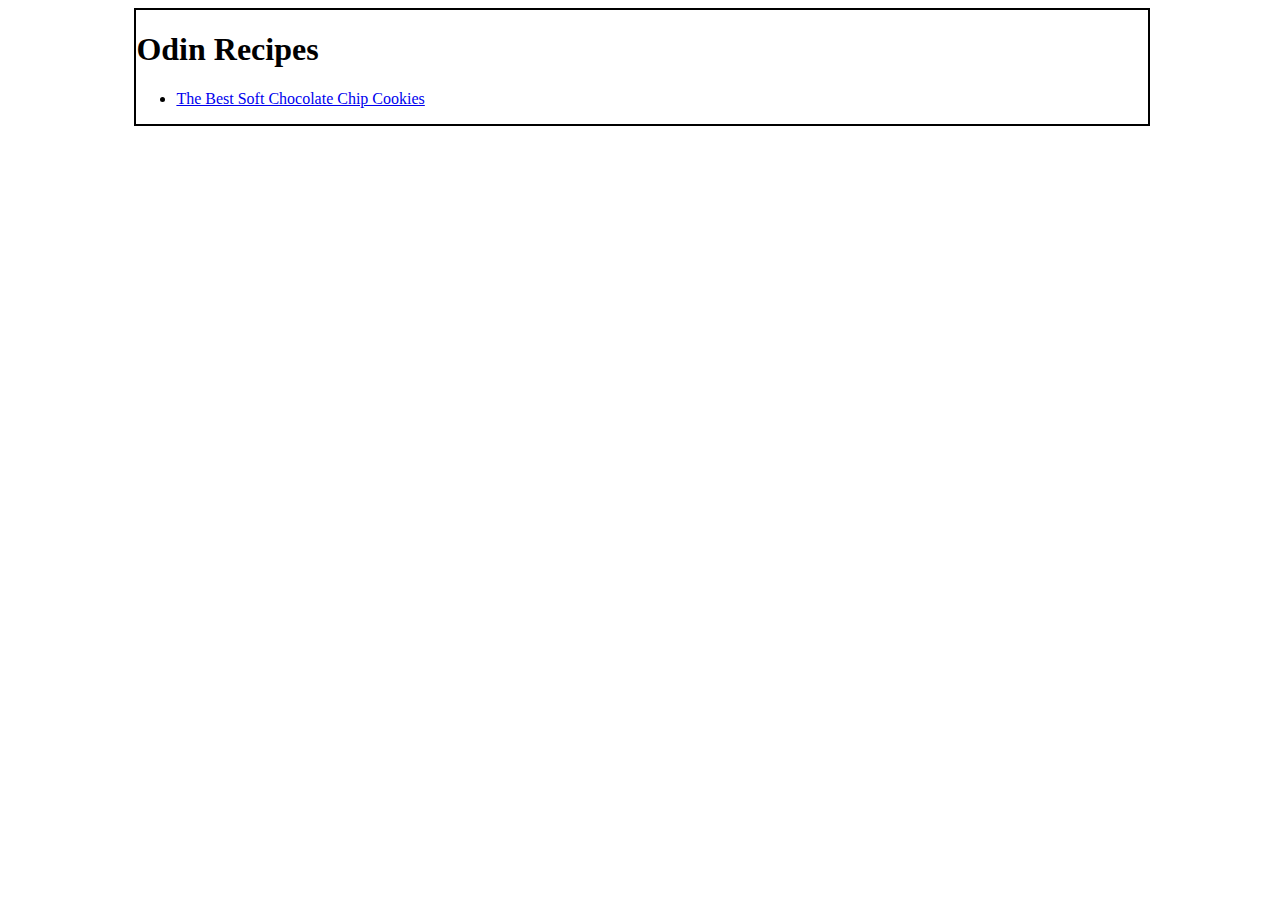
<file: index.html>
<!DOCTYPE html>
<html lang="en">
<head>
    <meta charset="UTF-8">
    <meta http-equiv="X-UA-Compatible" content="IE=edge">
    <meta name="viewport" content="width=device-width, initial-scale=1.0">
    <title>Recipe Home Page</title>
    <link rel="stylesheet" type="text/css" href="style.css">
</head>
<body>
    <div class = "entireThing">
        <h1>Odin Recipes</h1>

        <ul>
            <li><a href="recipes/Cookies.html">The Best Soft Chocolate Chip Cookies</a></li>
        </ul>
    </div>
</body>
</html>
</file>
<file: style.css>
table, tr, td {
    border: 1px solid black
}

.entireThing {
    align-content: center;
    margin-left: 10%;
    width: 80%;
    border: 2px solid black;
}

.text {
    margin: 5%;
    max-width: 90%;
    overflow-x: scroll;
}
</file>
